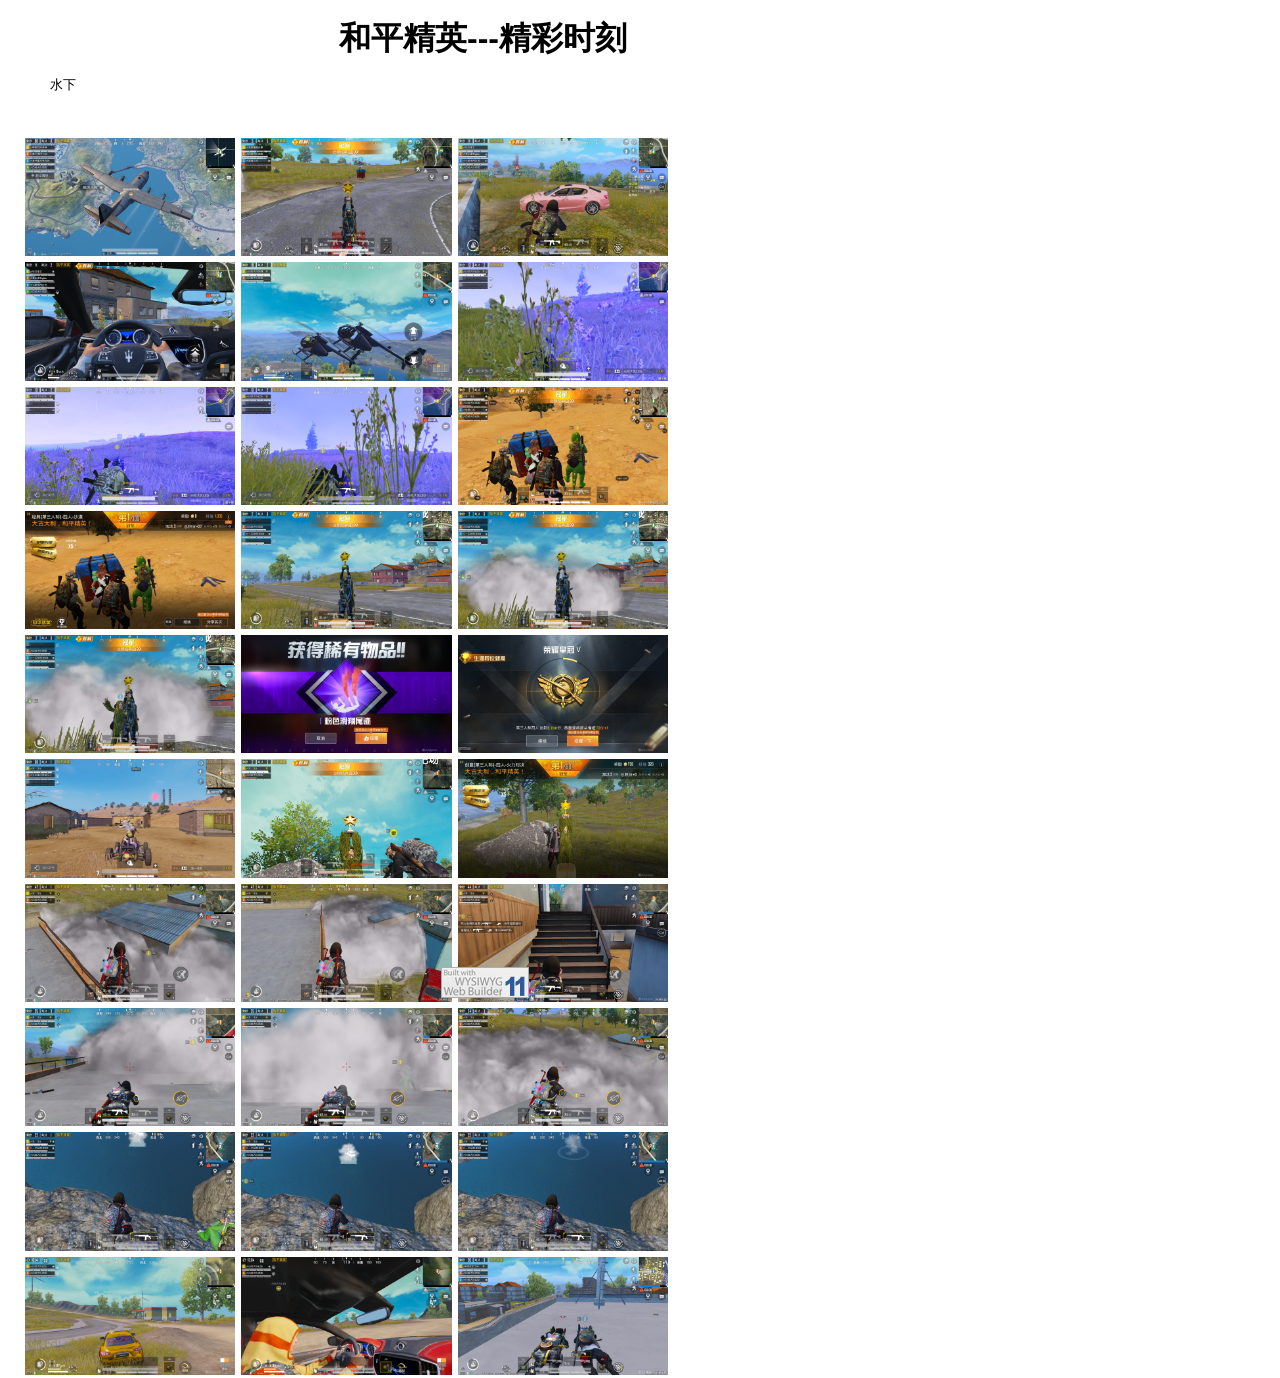
<file: www/index.html>
<!doctype html>
<html>
<head>
<meta charset="utf-8">
<title>无标题页</title>
<meta name="generator" content="WYSIWYG Web Builder 11 Trial Version - http://www.wysiwygwebbuilder.com">
<link href="index.css" rel="stylesheet">
<link href="index.css" rel="stylesheet">
</head>
<body>
<a href="http://www.wysiwygwebbuilder.com" target="_blank"><img src="images/builtwithwwb11.png" alt="WYSIWYG Web Builder" style="position:absolute;left:441px;top:967px;border-width:0;z-index:250"></a>
<div id="wb_Heading1" style="position:absolute;left:339px;top:19px;width:332px;height:38px;z-index:1;">
<h1 id="Heading1">和平精英---精彩时刻</h1></div>
<div id="wb_PhotoGallery1" style="position:absolute;left:22px;top:135px;width:649px;height:1240px;z-index:2;">
<div id="PhotoGallery1">
   <div class="thumbnails">
      <div class="thumbnail">
         <a href="images/Snapshot_20200228113344.png"><img alt="" src="images/Snapshot_20200228113344.png"></a>
      </div>
      <div class="thumbnail">
         <a href="images/Snapshot_20200303084242.png"><img alt="" src="images/Snapshot_20200303084242.png"></a>
      </div>
      <div class="thumbnail">
         <a href="images/Snapshot_20200304202131.png"><img alt="" src="images/Snapshot_20200304202131.png"></a>
      </div>
      <div class="clearfix visible-col3"></div>
      <div class="thumbnail">
         <a href="images/Snapshot_20200304202138.png"><img alt="" src="images/Snapshot_20200304202138.png"></a>
      </div>
      <div class="thumbnail">
         <a href="images/Snapshot_20200307181857.png"><img alt="" src="images/Snapshot_20200307181857.png"></a>
      </div>
      <div class="thumbnail">
         <a href="images/Snapshot_20200406104356.png"><img alt="" src="images/Snapshot_20200406104356.png"></a>
      </div>
      <div class="clearfix visible-col3"></div>
      <div class="thumbnail">
         <a href="images/Snapshot_20200406104403.png"><img alt="" src="images/Snapshot_20200406104403.png"></a>
      </div>
      <div class="thumbnail">
         <a href="images/Snapshot_20200406104429.png"><img alt="" src="images/Snapshot_20200406104429.png"></a>
      </div>
      <div class="thumbnail">
         <a href="images/Snapshot_20200406175122.png"><img alt="" src="images/Snapshot_20200406175122.png"></a>
      </div>
      <div class="clearfix visible-col3"></div>
      <div class="thumbnail">
         <a href="images/Snapshot_20200406175131.png"><img alt="" src="images/Snapshot_20200406175131.png"></a>
      </div>
      <div class="thumbnail">
         <a href="images/Snapshot_20200407123220.png"><img alt="" src="images/Snapshot_20200407123220.png"></a>
      </div>
      <div class="thumbnail">
         <a href="images/Snapshot_20200407123227.png"><img alt="" src="images/Snapshot_20200407123227.png"></a>
      </div>
      <div class="clearfix visible-col3"></div>
      <div class="thumbnail">
         <a href="images/Snapshot_20200407123230.png"><img alt="" src="images/Snapshot_20200407123230.png"></a>
      </div>
      <div class="thumbnail">
         <a href="images/Snapshot_20200407165534.png"><img alt="" src="images/Snapshot_20200407165534.png"></a>
      </div>
      <div class="thumbnail">
         <a href="images/Snapshot_20200409084511.png"><img alt="" src="images/Snapshot_20200409084511.png"></a>
      </div>
      <div class="clearfix visible-col3"></div>
      <div class="thumbnail">
         <a href="images/Snapshot_20200410203153.png"><img alt="" src="images/Snapshot_20200410203153.png"></a>
      </div>
      <div class="thumbnail">
         <a href="images/Snapshot_20200411105147.png"><img alt="" src="images/Snapshot_20200411105147.png"></a>
      </div>
      <div class="thumbnail">
         <a href="images/Snapshot_20200411105150.png"><img alt="" src="images/Snapshot_20200411105150.png"></a>
      </div>
      <div class="clearfix visible-col3"></div>
      <div class="thumbnail">
         <a href="images/Snapshot_20200411214351.png"><img alt="" src="images/Snapshot_20200411214351.png"></a>
      </div>
      <div class="thumbnail">
         <a href="images/Snapshot_20200411214404.png"><img alt="" src="images/Snapshot_20200411214404.png"></a>
      </div>
      <div class="thumbnail">
         <a href="images/Snapshot_20200411214500.png"><img alt="" src="images/Snapshot_20200411214500.png"></a>
      </div>
      <div class="clearfix visible-col3"></div>
      <div class="thumbnail">
         <a href="images/Snapshot_20200411215116.png"><img alt="" src="images/Snapshot_20200411215116.png"></a>
      </div>
      <div class="thumbnail">
         <a href="images/Snapshot_20200411215122.png"><img alt="" src="images/Snapshot_20200411215122.png"></a>
      </div>
      <div class="thumbnail">
         <a href="images/Snapshot_20200411215146.png"><img alt="" src="images/Snapshot_20200411215146.png"></a>
      </div>
      <div class="clearfix visible-col3"></div>
      <div class="thumbnail">
         <a href="images/Snapshot_20200412110712.png"><img alt="" src="images/Snapshot_20200412110712.png"></a>
      </div>
      <div class="thumbnail">
         <a href="images/Snapshot_20200412110720.png"><img alt="" src="images/Snapshot_20200412110720.png"></a>
      </div>
      <div class="thumbnail">
         <a href="images/Snapshot_20200412110724.png"><img alt="" src="images/Snapshot_20200412110724.png"></a>
      </div>
      <div class="clearfix visible-col3"></div>
      <div class="thumbnail">
         <a href="images/Snapshot_20200413150800.png"><img alt="" src="images/Snapshot_20200413150800.png"></a>
      </div>
      <div class="thumbnail">
         <a href="images/Snapshot_20200413150810.png"><img alt="" src="images/Snapshot_20200413150810.png"></a>
      </div>
      <div class="thumbnail">
         <a href="images/Snapshot_20200417213601.png"><img alt="" src="images/Snapshot_20200417213601.png"></a>
      </div>
      <div class="clearfix visible-col3"></div>
   </div>
</div></div>
<div id="wb_Text1" style="position:absolute;left:50px;top:77px;width:314px;height:17px;z-index:3;text-align:left;">
<span style="color:#000000;font-family:Arial;font-size:13px;">水下</span></div>
</body>
</html>
</file>
<file: www/index.css>
body
{
   background-color: #FFFFFF;
   color: #000000;
   font-family: Arial;
   font-weight: normal;
   font-size: 13px;
   line-height: 1.1875;
   margin: 0;
   padding: 0;
}
#wb_Heading1
{
   background-color: transparent;
   background-image: none;
   border: 0px #FFFFFF solid;
   padding: 0px 0px 0px 0px;
}
#Heading1
{
   color: #000000;
   font-family: Arial;
   font-weight: bold;
   font-size: 32px;
   margin: 0;
   text-align: left;
}
#PhotoGallery1
{
   -webkit-box-sizing: border-box;
   -moz-box-sizing: border-box;
   box-sizing: border-box;
   font-size: 0;
   width: 100%;
   height: 100%;
   table-layout: fixed;
   display: table;
}
#PhotoGallery1 .thumbnails
{
   margin: 0;
}
#PhotoGallery1 .thumbnail
{
   position: relative;
   min-height: 1px;
   -webkit-box-sizing: border-box;
   -moz-box-sizing: border-box;
   box-sizing: border-box;
   float: left;
   padding: 3px 3px 3px 3px;
   width: 33.33333333%;
   text-align: center;
   vertical-align: top;
}
#PhotoGallery1 .thumbnail img
{
   border: 0px #000000 solid;
   display: block;
   width: 100%;
   height: auto;
   max-width: 100%;
   -webkit-box-sizing: border-box;
   -moz-box-sizing: border-box;
   box-sizing: border-box;
}
#PhotoGallery1 .clearfix:before,
#PhotoGallery1 .clearfix:after,
#PhotoGallery1 .thumbnails:before,
#PhotoGallery1 .thumbnails:after
{
   display: table;
   content: " ";
}
#PhotoGallery1 .clearfix:after,
#PhotoGallery1 .thumbnails:after
{
   clear: both;
}
#PhotoGallery1 .visible-col3
{
   display: block;
}
#wb_Text1 
{
   background-color: transparent;
   background-image: none;
   border: 0px #000000 solid;
   padding: 0;
   margin: 0;
   text-align: left;
}
#wb_Text1 div
{
   text-align: left;
}
</file>
